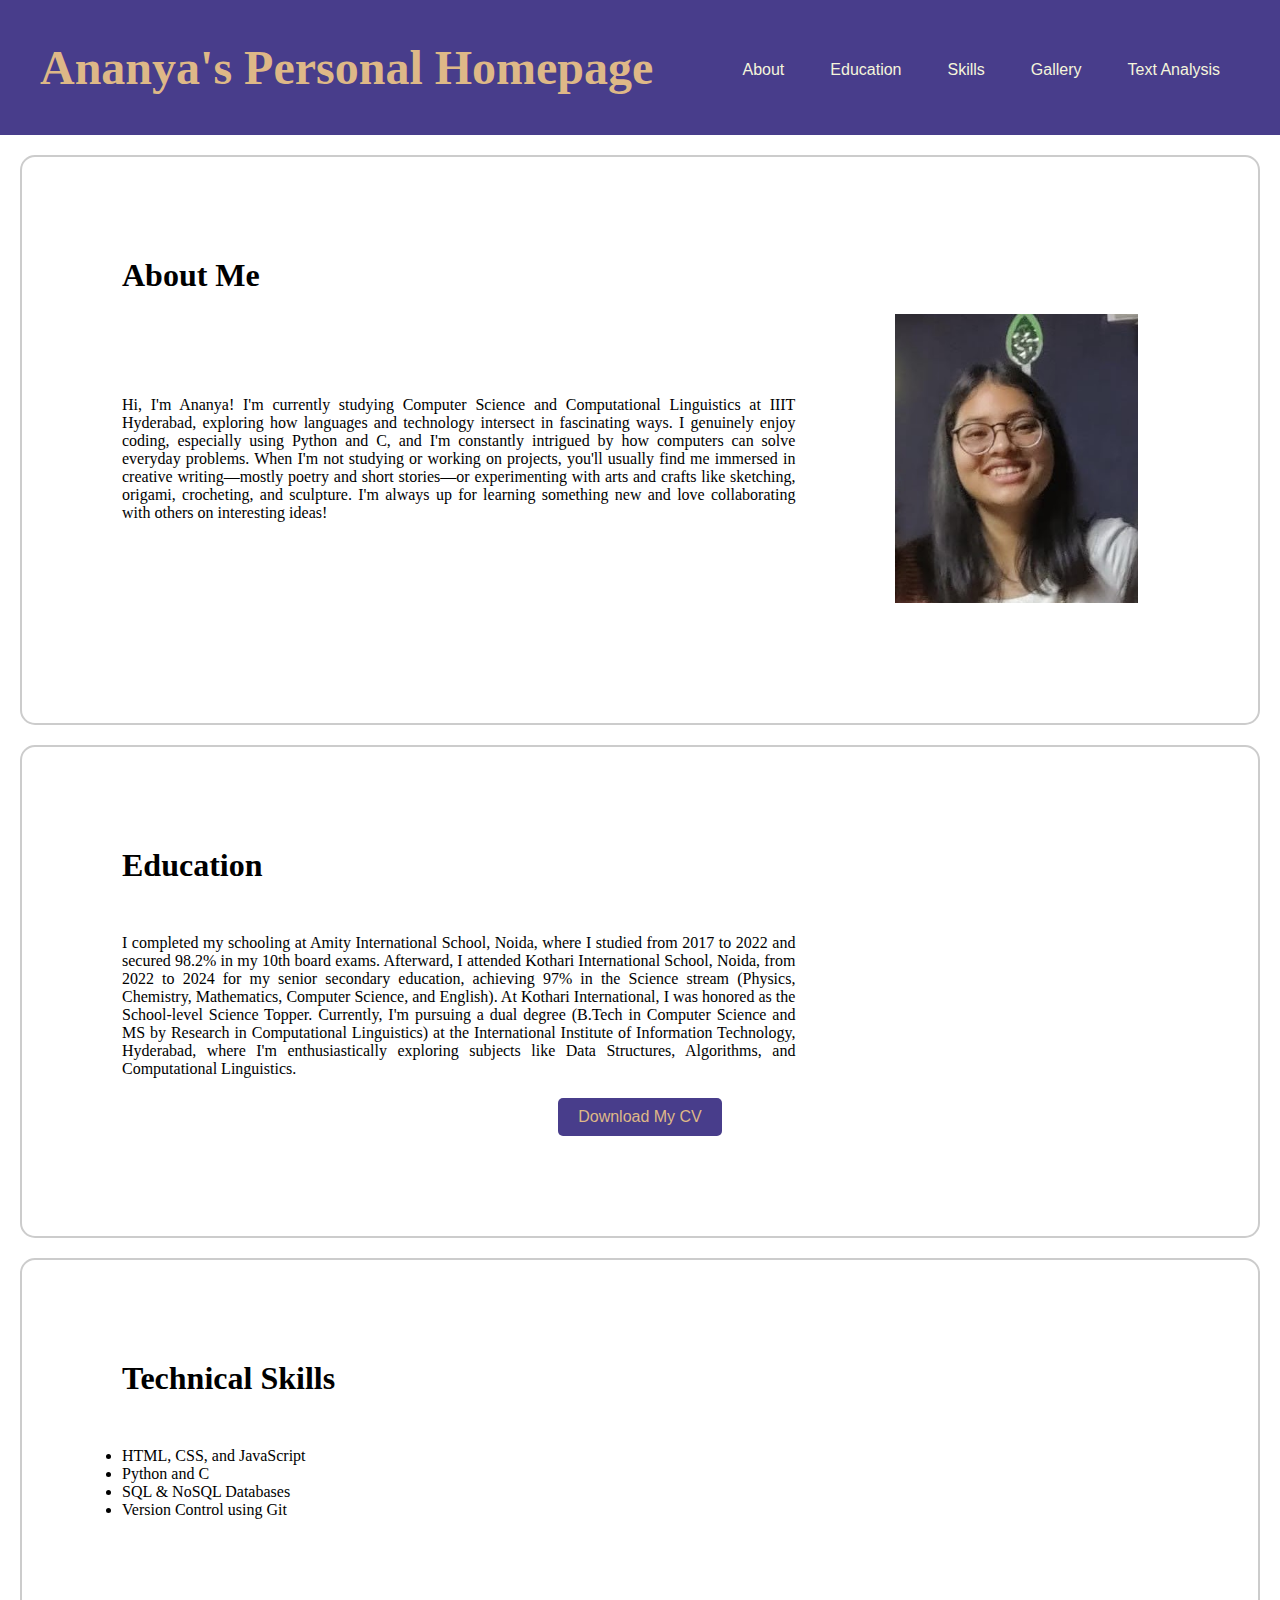
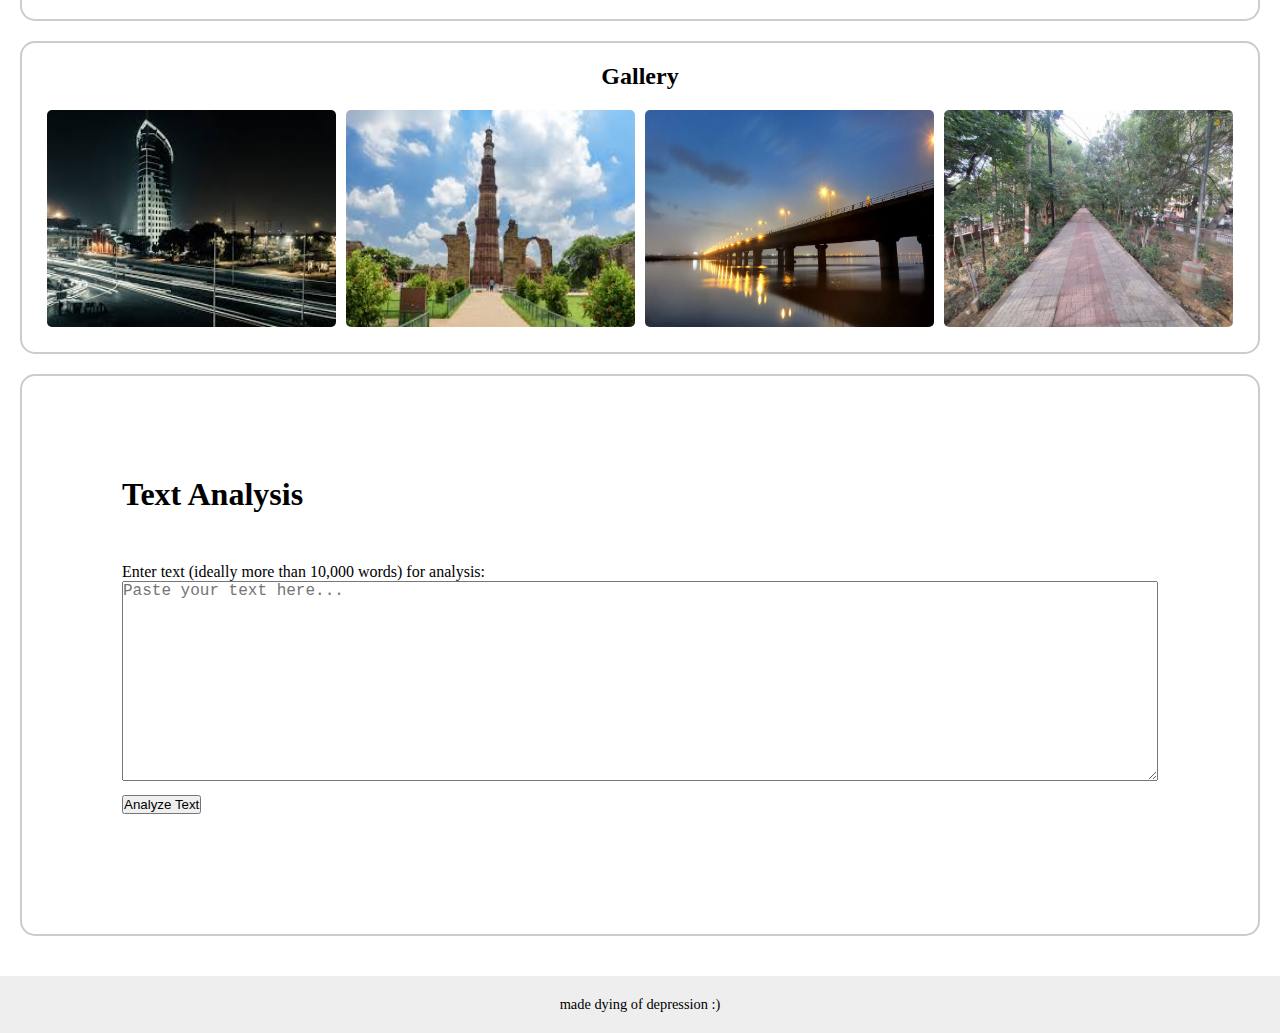
<file: index.html>
<!DOCTYPE html>
<html>
    <head>
        <meta charset="UTF-8">
        <meta name="viewport" content="width=device-width, initial-scale=1.0">
        <title>Ananya's Personal Homepage</title>
        <link rel="stylesheet" href="styles/styles.css">
    </head>
    <body>
        <header>
            <h1>Ananya's Personal Homepage</h1>
            <nav>
                <a href="#ab">About</a>
                <a href="#education">Education</a>
                <a href="#skills">Skills</a>
                <a href="#gallery">Gallery</a>
                <a href="#analysis">Text Analysis</a>
            </nav>
        </header>
        <div id="ab" class="about">
            <h2>About Me</h2>
            <div class="content">
            <p>Hi, I'm Ananya! I'm currently studying Computer Science and 
                Computational Linguistics at IIIT Hyderabad, exploring how 
                languages and technology intersect in fascinating ways. 
                I genuinely enjoy coding, especially using Python and C, and 
                I'm constantly intrigued by how computers can solve everyday 
                problems. When I'm not studying or working on projects, you'll 
                usually find me immersed in creative writing—mostly poetry and 
                short stories—or experimenting with arts and crafts like sketching, 
                origami, crocheting, and sculpture. I'm always up for 
                learning something new and love collaborating with others on 
                interesting ideas!
            </p>
            <img src="images/me.jpg" alt="Ok"></div>
        </div>

        <div id="education" class="edu">
            <h2>Education</h2>
                <p>
                    I completed my schooling at Amity International School, Noida, 
                    where I studied from 2017 to 2022 and secured 98.2% in my 10th 
                    board exams. Afterward, I attended Kothari International School, 
                    Noida, from 2022 to 2024 for my senior secondary education, 
                    achieving 97% in the Science stream (Physics, Chemistry, 
                    Mathematics, Computer Science, and English). At Kothari 
                    International, I was honored as the School-level Science Topper. 
                    Currently, I'm pursuing a dual degree (B.Tech in Computer Science 
                    and MS by Research in Computational Linguistics) at the 
                    International Institute of Information Technology, Hyderabad, 
                    where I'm enthusiastically exploring subjects like Data 
                    Structures, Algorithms, and Computational Linguistics.
                </p>
                <div class="cv-download">
                    <button onclick="window.open('images/cv.pdf', '_blank')">Download My CV</button>
                  </div>
        </div>
        <div id="skills" class="edu">
            <h2>Technical Skills</h2>
            <div>
                <p>
                    <ul>
                        <li>HTML, CSS, and JavaScript</li>
                        <li>Python and C</li>
                        <li>SQL &amp; NoSQL Databases</li>
                        <li>Version Control using Git</li>
                      </ul>
                  
                </p>
            </div>
        </div>
        <section id="gallery" class="gallery">
            <h2>Gallery</h2>
            <div class="gallery-container">
              <img src="images/image1.jpeg" alt="Gallery Image 1">
              <img src="images/image2.jpeg" alt="Gallery Image 2">
              <img src="images/image3.jpeg" alt="Gallery Image 3">
              <img src="images/image4.jpg" alt="Gallery Image 4">
            </div>
          </section>
          
        <section id="analysis" class="edu">
            <h2>Text Analysis</h2>
            <p>Enter text (ideally more than 10,000 words) for analysis:</p>
            <textarea id="textInput" placeholder="Paste your text here..."></textarea>
            <button id="analyzeBtn">Analyze Text</button>
            <pre id="analysisResult"></pre>
          </section>
        
          <footer>
            <p>made dying of depression :)</p>
          </footer>
        <script src="./js/script.js"></script>
    </body>
</html>
</file>
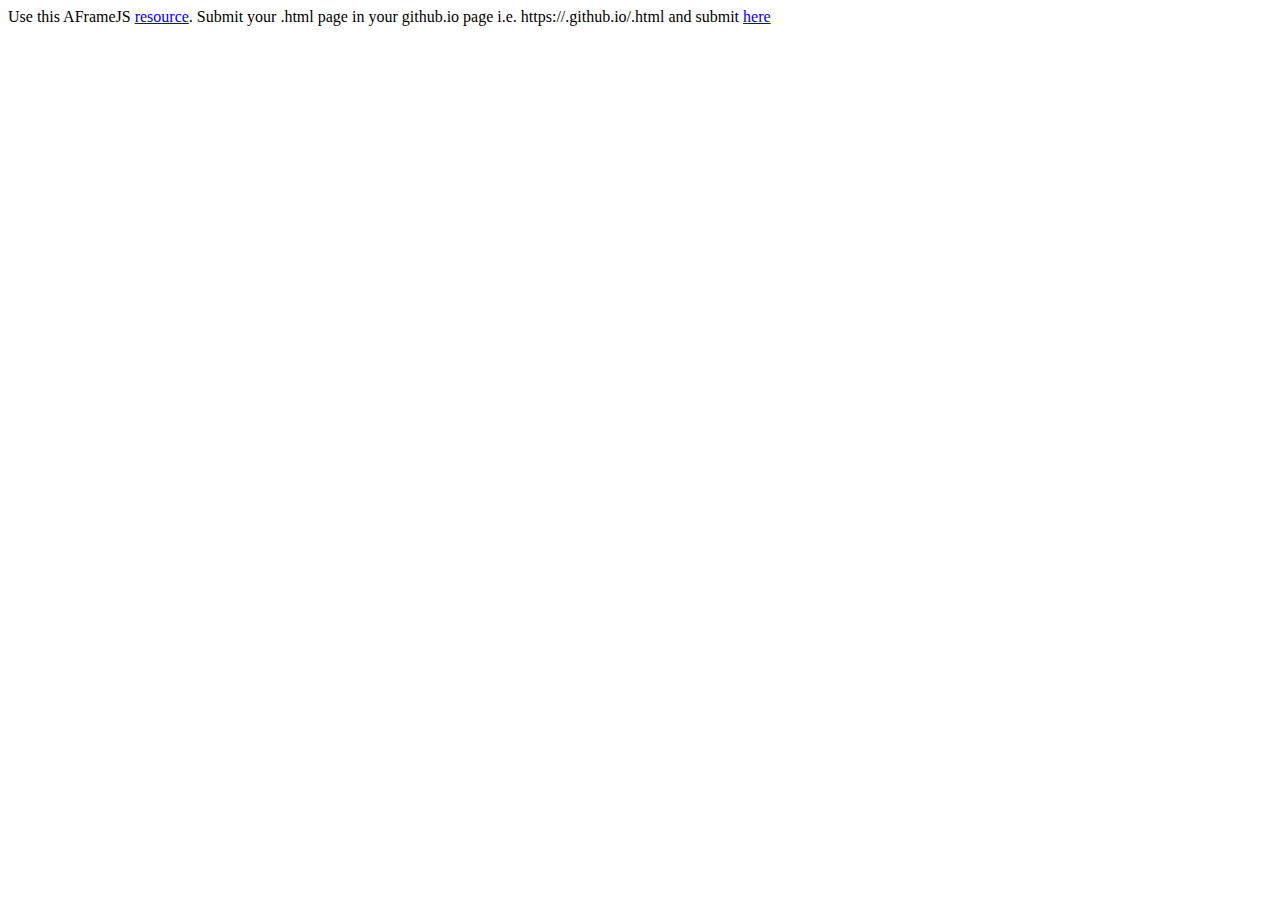
<file: 2024114007.html>
<html>
  <head>
    <script src="https://aframe.io/releases/1.7.0/aframe.min.js"></script>
  </head>
  <body>
    <a-scene>
      <a-box position="-1 0.5 -3" rotation="0 45 0" color="#4CC3D9"></a-box>
      <a-plane position="0 0 -4" rotation="-90 0 0" width="4" height="4" color="#7BC8A4"></a-plane>
      <a-sky color="#ECECEC"></a-sky>
      <a-entity geometry="primitive: tetrahedron; radius: 0.5"
                position="1 0.5 -3"
                rotation="0 0 0"
                material="color: #FFC65D"></a-entity>

      <a-entity geometry="primitive: dodecahedron; radius: 0.5"
                position="1 1.3 -3"
                rotation="0 0 0"
                material="color: #7BC8A4"></a-entity>

      <a-entity geometry="primitive: octahedron; radius: 0.5"
                position="1 2.3 -3"
                rotation="0 0 0"
                material="color: #F16745"></a-entity>
    </a-scene>

    <p>Use this AFrameJS <a href="https://aframe.io/docs/1.7.0/components/geometry.html" target="_blank">resource</a>. 
      Submit your <rollnumber>.html page in your github.io page i.e. https://<yourdomain>.github.io/<rollnumber>.html and submit 
      <a href="https://forms.office.com/Pages/ResponsePage.aspx?id=vDsaA3zPK06W7IZ1VVQKHFzW4INMf2JMjyL9qPnlPbNUMkpZQkY1SlpKWUtQWTY5RVVNS0k2RFQyRi4u" target="_blank">here</a>
    </p>
  </body>
</html>
</file>
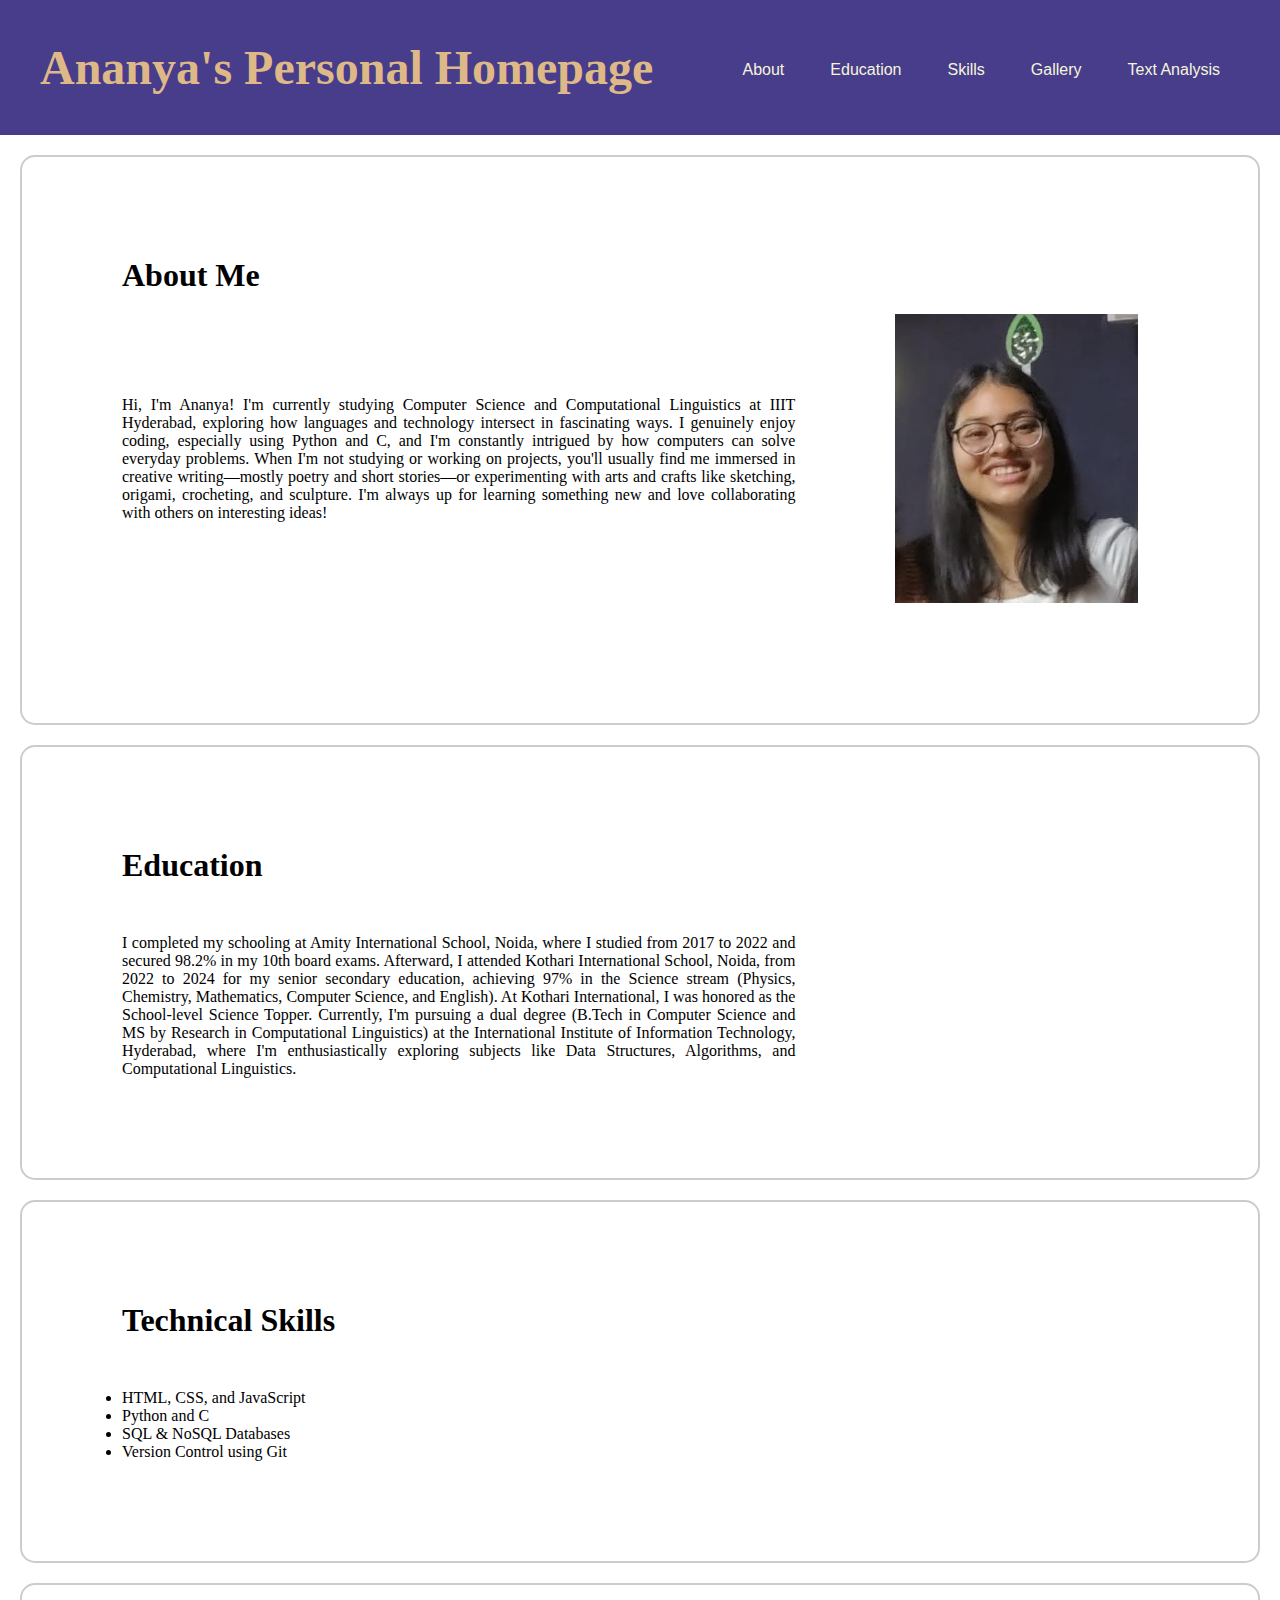
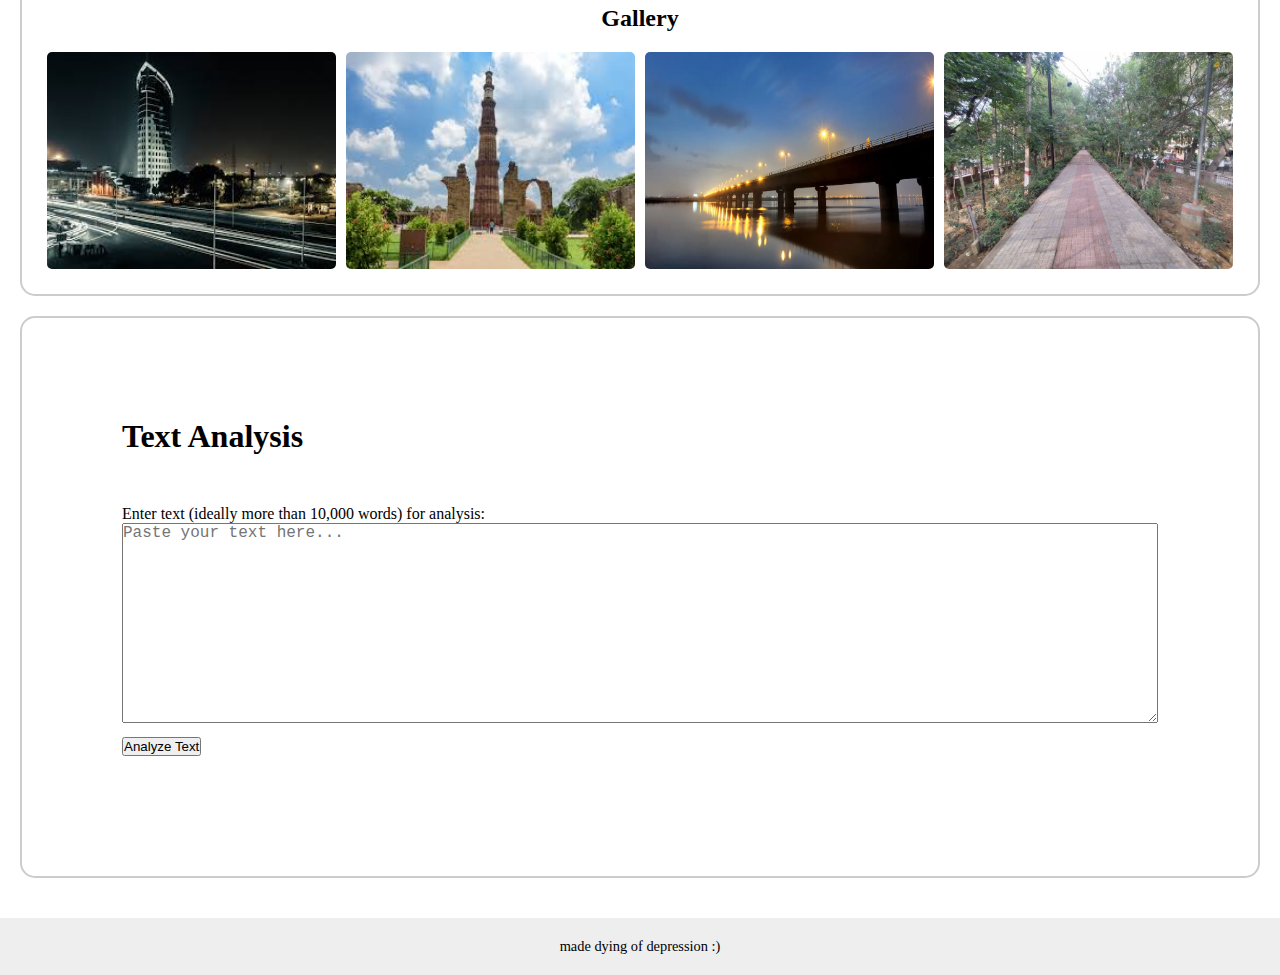
<file: main.html>
<!DOCTYPE html>
<html>
    <head>
        <meta charset="UTF-8">
        <meta name="viewport" content="width=device-width, initial-scale=1.0">
        <title>Ananya's Personal Homepage</title>
        <link rel="stylesheet" href="styles/styles.css">
    </head>
    <body>
        <header>
            <h1>Ananya's Personal Homepage</h1>
            <nav>
                <a href="#ab">About</a>
                <a href="#education">Education</a>
                <a href="#skills">Skills</a>
                <a href="#gallery">Gallery</a>
                <a href="#analysis">Text Analysis</a>
            </nav>
        </header>
        <div id="ab" class="about">
            <h2>About Me</h2>
            <div class="content">
            <p>Hi, I'm Ananya! I'm currently studying Computer Science and 
                Computational Linguistics at IIIT Hyderabad, exploring how 
                languages and technology intersect in fascinating ways. 
                I genuinely enjoy coding, especially using Python and C, and 
                I'm constantly intrigued by how computers can solve everyday 
                problems. When I'm not studying or working on projects, you'll 
                usually find me immersed in creative writing—mostly poetry and 
                short stories—or experimenting with arts and crafts like sketching, 
                origami, crocheting, and sculpture. I'm always up for 
                learning something new and love collaborating with others on 
                interesting ideas!
            </p>
            <img src="images/me.jpg" alt="Ok"></div>
        </div>

        <div id="education" class="edu">
            <h2>Education</h2>
                <p>
                    I completed my schooling at Amity International School, Noida, 
                    where I studied from 2017 to 2022 and secured 98.2% in my 10th 
                    board exams. Afterward, I attended Kothari International School, 
                    Noida, from 2022 to 2024 for my senior secondary education, 
                    achieving 97% in the Science stream (Physics, Chemistry, 
                    Mathematics, Computer Science, and English). At Kothari 
                    International, I was honored as the School-level Science Topper. 
                    Currently, I'm pursuing a dual degree (B.Tech in Computer Science 
                    and MS by Research in Computational Linguistics) at the 
                    International Institute of Information Technology, Hyderabad, 
                    where I'm enthusiastically exploring subjects like Data 
                    Structures, Algorithms, and Computational Linguistics.
                </p>
        </div>
        <div id="skills" class="edu">
            <h2>Technical Skills</h2>
            <div>
                <p>
                    <ul>
                        <li>HTML, CSS, and JavaScript</li>
                        <li>Python and C</li>
                        <li>SQL &amp; NoSQL Databases</li>
                        <li>Version Control using Git</li>
                      </ul>
                  
                </p>
            </div>
        </div>
        <section id="gallery" class="gallery">
            <h2>Gallery</h2>
            <div class="gallery-container">
              <img src="images/image1.jpeg" alt="Gallery Image 1">
              <img src="images/image2.jpeg" alt="Gallery Image 2">
              <img src="images/image3.jpeg" alt="Gallery Image 3">
              <img src="images/image4.jpg" alt="Gallery Image 4">
            </div>
          </section>
          
        <section id="analysis" class="edu">
            <h2>Text Analysis</h2>
            <p>Enter text (ideally more than 10,000 words) for analysis:</p>
            <textarea id="textInput" placeholder="Paste your text here..."></textarea>
            <button id="analyzeBtn">Analyze Text</button>
            <pre id="analysisResult"></pre>
          </section>
        
          <footer>
            <p>made dying of depression :)</p>
          </footer>
        <script src="./js/script.js"></script>
    </body>
</html>
</file>
<file: styles/styles.css>
* {
    box-sizing: border-box;
    margin: 0;
    padding: 0;
}

header {
    display: flex;
    background-color: darkslateblue;
    justify-content: space-between;
    padding: 40px;
    font-family: cursive;
    color: burlywood;
    font-size: x-large;
    align-items: center;
}

a {
    text-decoration: none;
    color: beige;
    font-family: Arial, sans-serif;
    font-size: medium;
    padding: 20px;
}

.about {
    padding: 100px;
    border: 2px solid #ccc;
    border-radius: 15px;   
    margin: 20px;
}

.about h2 {
    margin-bottom: 0px;
    font-size: xx-large;
}

.content {
    display: flex;
    align-items: center;
    justify-content: space-between;
}

.content p {
    text-align: justify;
    width: 65%;
}

.content img {
    padding: 20px;
    width: 7.5cm;
    height: auto;
}

.edu {
    padding: 100px;
    border: 2px solid #ccc;
    border-radius: 15px;
    margin: 20px;
}

.edu h2 {
    margin-bottom: 50px;
    font-size: xx-large;
}

.edu p {
    text-align: justify;
    width: 65%;
}

.cv-download {
    margin-top: 20px;
    text-align: center; /* Centers the button horizontally */
  }
  
  .cv-download button {
    padding: 10px 20px;
    font-size: 1rem;
    background-color: darkslateblue;
    color: burlywood;
    border: none;
    border-radius: 5px;
    cursor: pointer;
  }
  
  .cv-download button:hover {
    background-color: #483D8B; /* Darker shade on hover */
  }
  

.gallery {
    padding: 20px;
    margin: 20px;
    border: 2px solid #ccc;
    border-radius: 15px;
    background: #fff;
  }
  
  .gallery h2 {
    text-align: center;
    margin-bottom: 15px;
  }
  
  .gallery-container {
    display: flex;
    flex-wrap: wrap; /* allows wrapping on small screens */
    justify-content: space-between;
  }
  
  .gallery-container img {
    width: calc(25% - 10px); /* Four images side by side with some spacing */
    margin: 5px;
    height: auto;  /* maintain aspect ratio */
    border-radius: 5px;  /* optional: soft rounded corners for images */
  }
  

textarea {
    width: 100%;
    height: 200px;
    margin-bottom: 10px;
    font-size: 1rem;
  }
  pre {
    padding: 10px;
    overflow-x: auto;
  }
  footer {
    text-align: center;
    margin-top: 40px;
    padding: 20px;
    background: #eee;
    font-size: 0.9rem;
  }
</file>
